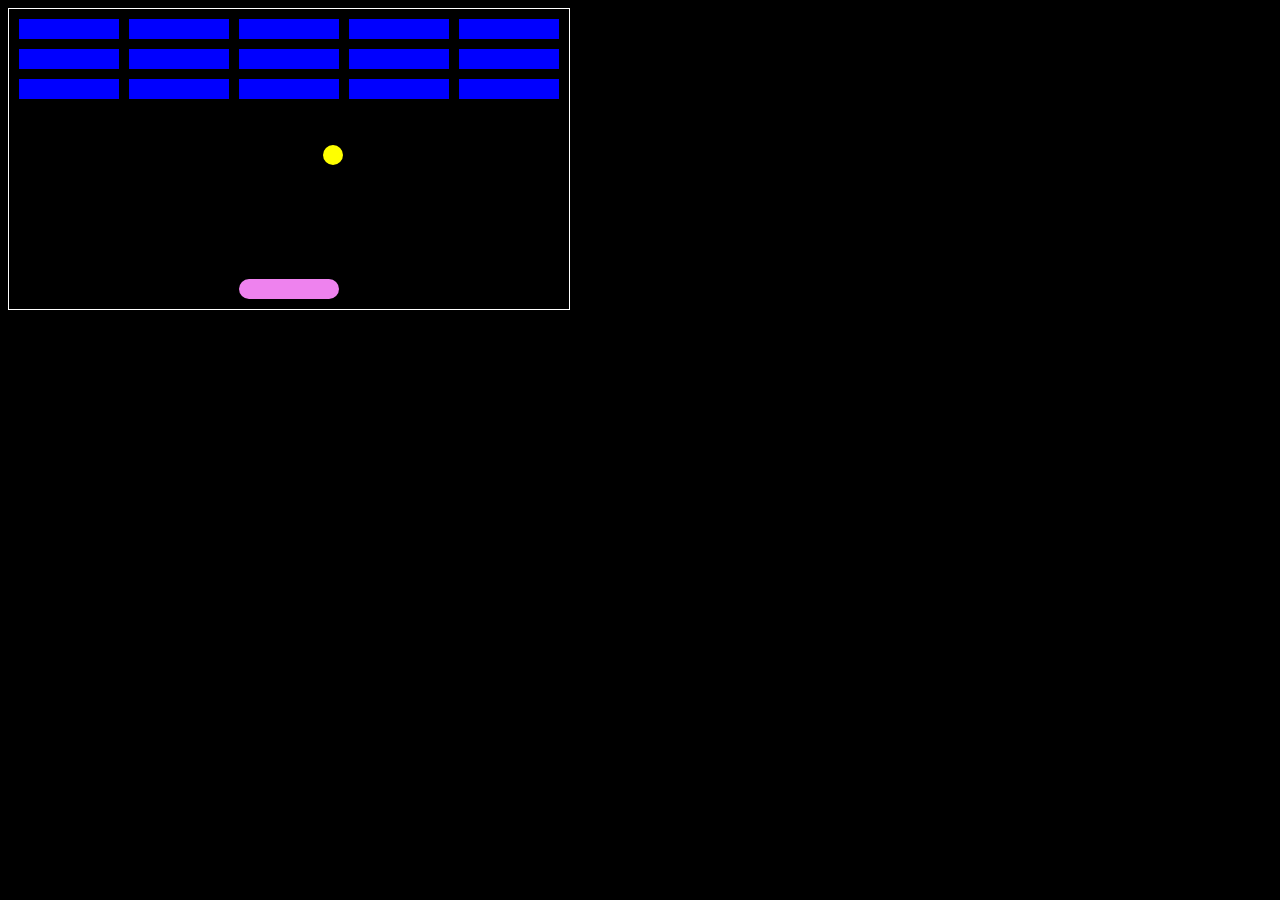
<file: breakout/index.html>
<!DOCTYPE html>
<html lang="en">
<head>
    <meta charset="UTF-8">
    <meta name="viewport" content="width=device-width, initial-scale=1.0">
    <title>Document</title>
    <link rel="stylesheet" type="text/css" href="styles.css"/>
</head>
<body>
    <div id="win-lose"></div>
    <div class="grid"> </div>
    <script src="app.js"></script>
</body>
</html>
</file>
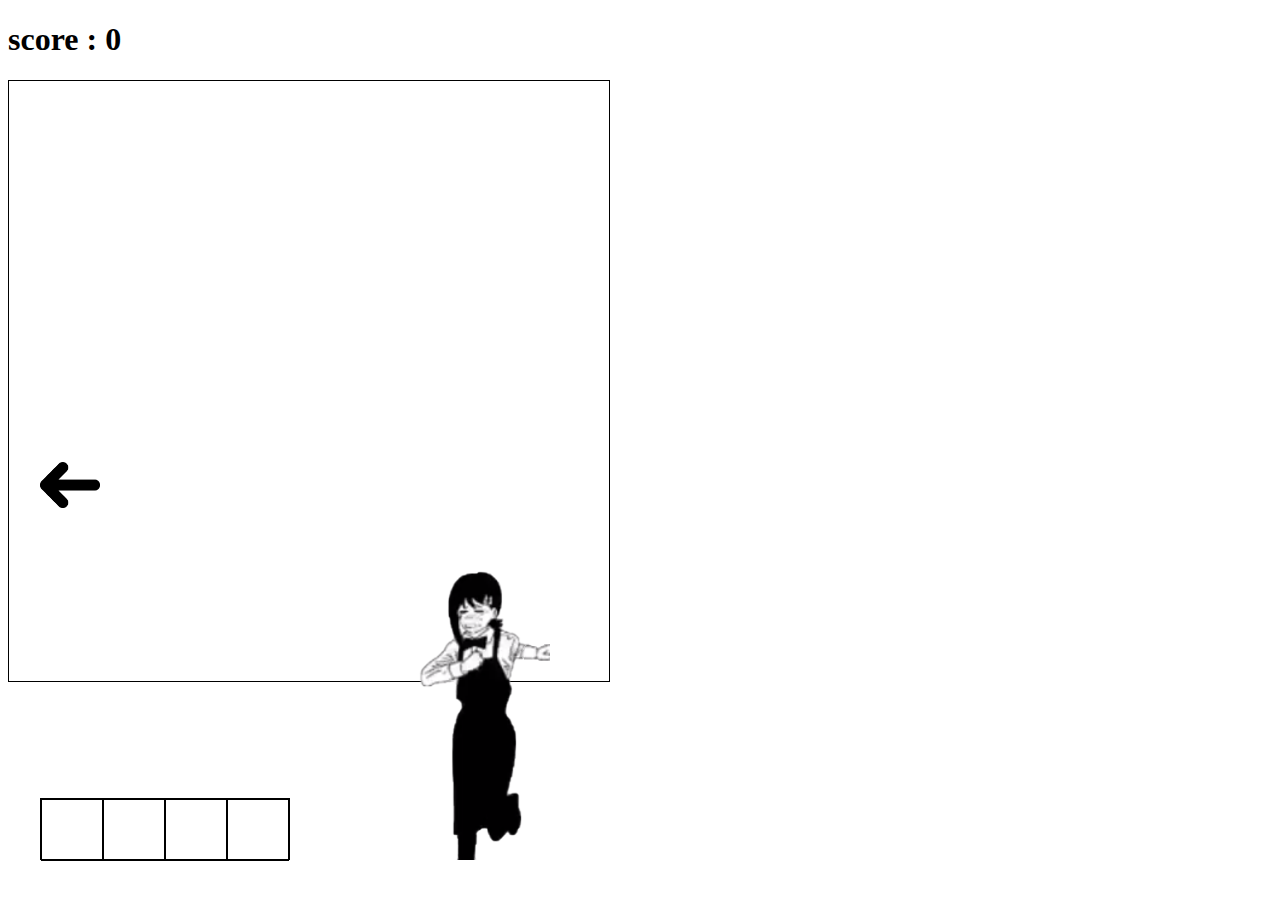
<file: dance_kobeni_dance/index.html>
<!DOCTYPE html>
<html lang="en">
<head>
    <meta charset="UTF-8">
    <meta name="viewport" content="width=device-width, initial-scale=1.0">
    <link rel="stylesheet" type="text/css" href="styles.css"/>
    <title>Document</title>
</head>
<body>
    <h1>score : <span id="score"></span></h1>
    <div class="wrapper"></div>
    <div class="arrow"></div> 
    <div class="squares"></div>
    <div class="kobeni"></div>

    <script src="app.js"></script>
</body>
</html>
</file>
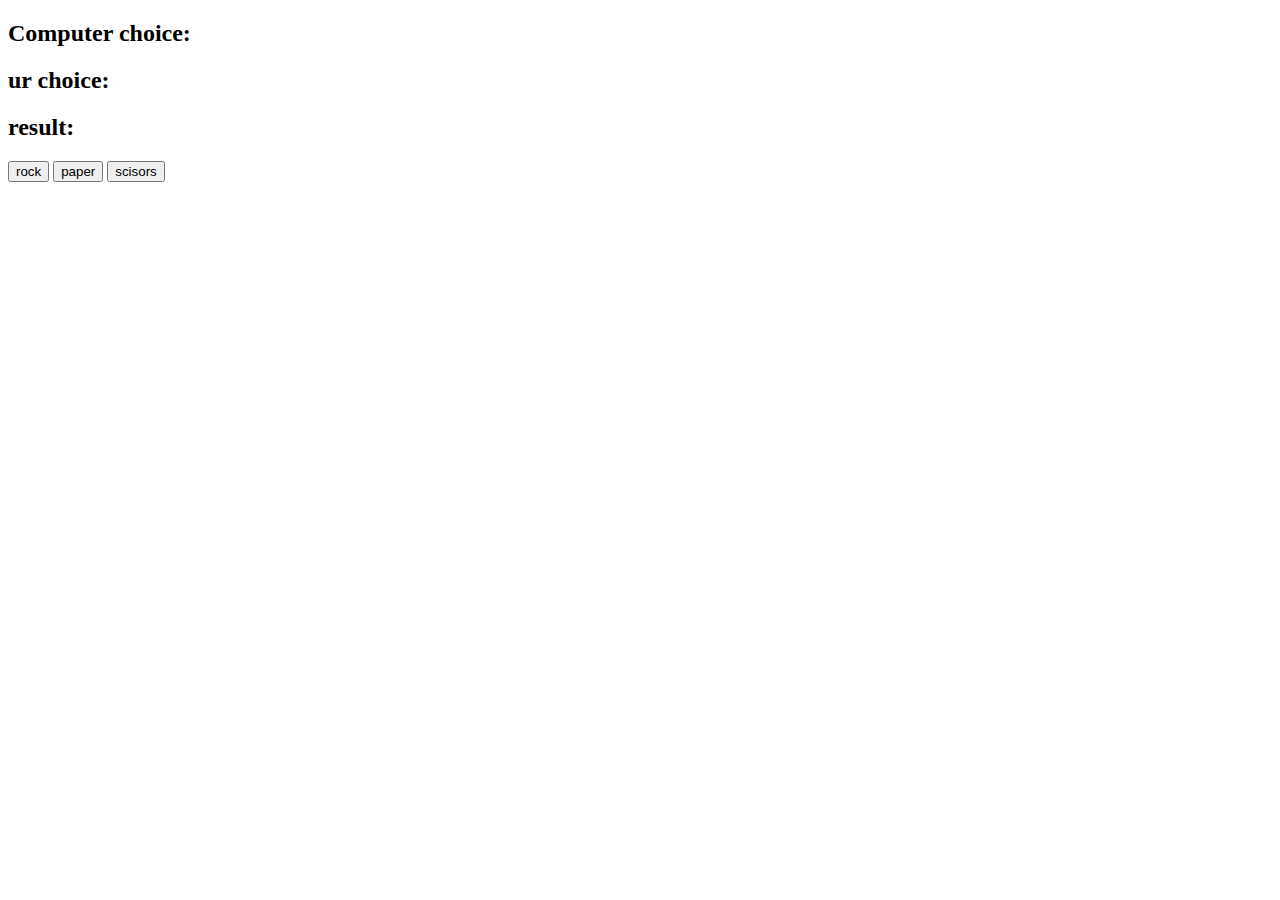
<file: rock_paper_scisors/index.html>
<!DOCTYPE html>
<html lang="en">
<head>
    <meta charset="UTF-8">
    <meta name="viewport" content="width=device-width, initial-scale=1.0">
    <title>Document</title>
</head>
<body>

    <h2>Computer choice: <span id="computer-choice"></span></h2>
    <h2>ur choice: <span id="user-choice"> </span></h2>
    <h2>result: <span id="result"> </span></h2>
    
    <button id="rock">rock</button>
    <button id="paper">paper</button>
    <button id="scisors">scisors</button>
    <script src='app.js'></script>
</body>
</html>
</file>
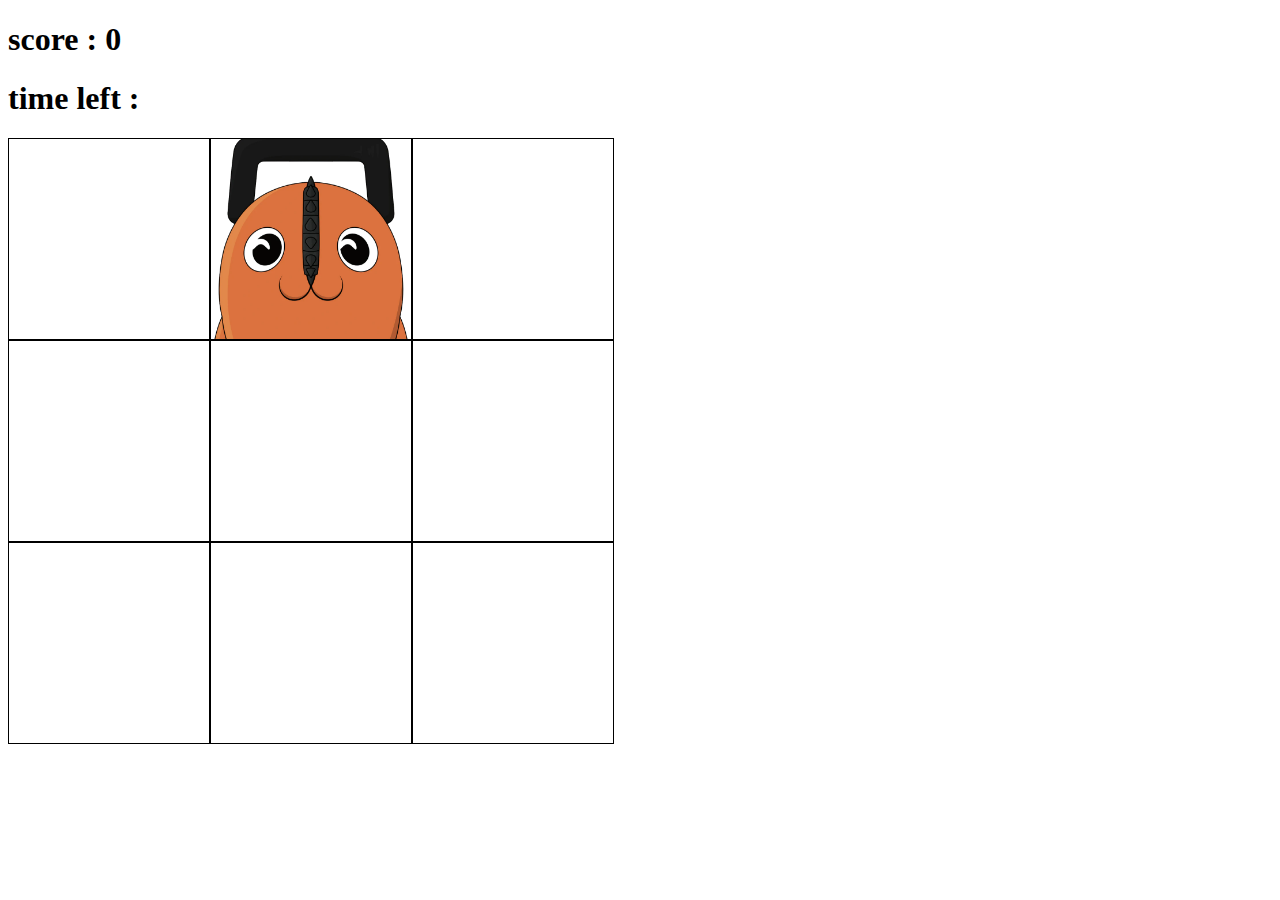
<file: whac_pochita/index.html>
<!DOCTYPE html>
<html lang="en">
<head>
    <meta charset="UTF-8">
    <meta name="viewport" content="width=device-width, initial-scale=1.0">
    <title>Document</title>
    <link rel="stylesheet" type="text/css" href="styles.css"/>
</head>

<h1>score : <span id="score"></span></h1>
<h1>time left : <span id="time_left"></span></h1>
<body>
    <div class="wrapper">
        <div class="square mole" id="1"></div>
        <div class="square" id="2"></div>
        <div class="square" id="3"></div>
        <div class="square" id="4"></div>
        <div class="square" id="5"></div>
        <div class="square" id="6"></div>
        <div class="square" id="7"></div>
        <div class="square" id="8"></div>
        <div class="square" id="9"></div>
    </div>

    <script src='app.js'></script>
</body>
</html>
</file>
<file: breakout/styles.css>
body {
    background-color: black;
}

.grid{
    position: absolute;
    height: 300px;
    width: 560px;
    border: solid white 1px;
}

.block{
    position: absolute;
    background-color: blue;
    height: 20px;
    width: 100px;

}

.user{
    position: absolute;
    background-color: violet;
    border-radius: 10px;
    height: 20px;
    width: 100px;
    
}

.ball{
    position: absolute;
    background-color: yellow;
    border-radius: 20px;
    height: 20px;
    width: 20px;
}
</file>
<file: dance_kobeni_dance/styles.css>
.wrapper{
    position: absolute;
    width: 600px;
    height: 600px;
    border: solid black 1px;
}

.squares{
    position: absolute;
    width: 248px;
    height: 60px;
    bottom: 40px;
    left: 40px;
    border: solid black 1px;
    display: flex;
    flex-wrap:wrap ;
}
.square{
    width: 60px;
    height: 60px;
    bottom: 40px;
    left: 40px;
    border: solid black 1px;
}


.arrow{
    position: absolute;
    width: 60px;
    height: 60px;
    bottom: 400px;
    left: 40px;
    
    background-size: 60px;
    background-repeat: no-repeat;
    background-position: center center;
}

.kobeni{
    position: absolute;
    width: 180px;
    height: 300px;
    bottom: 40px;
    left: 400px;
  
    background-image: url("1.png");
    background-size: 150px;
    background-repeat: no-repeat;
    /* background-position: center center; */

}

.left{
    background-image: url("arrow_left.png");
} 

.down{
    background-image: url("arrow_down.png");
} 

.up{
    background-image: url("arrow_up.png");
} 

.right{
    background-image: url("arrow_right.png");
}
</file>
<file: whac_pochita/styles.css>
.wrapper{
    height: 606px;
    width: 606px;
    display: flex;
    flex-wrap: wrap;
}

.square{
    height: 200px;
    width: 200px;
    border: solid black 1px;
}

.mole{
    background-image: url("pochita.png");
    background-size: 200px;
}
</file>
